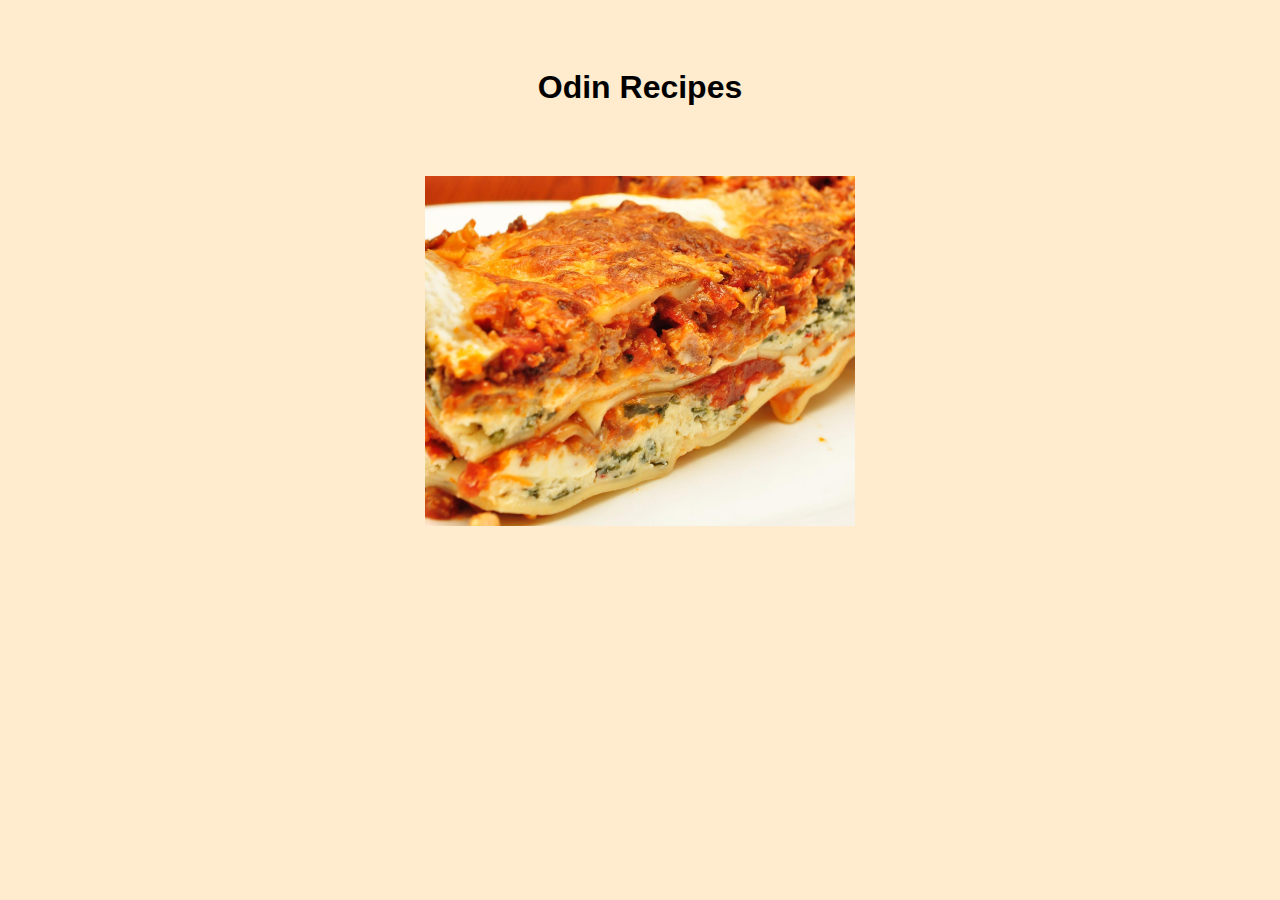
<file: index.html>
<!DOCTYPE html>
<html lang="en">
<head>
    <meta charset="UTF-8">
    <link rel="stylesheet" href="style.css"/>
    <title>Recipes</title>
</head>
<body>
    <div class="homepage">
        <div class="title">
        <h1>Odin Recipes</h1>
        </div>
        <p></p>
        <a href="./recipes/lasagna.html" target="_blank" rel="noopener noreferrer" id="lasagn"><img src="img/Lasagna.jpg" alt="Picture of lasagna" height="350" width=auto></a>
    </div>
</body>
</html>
</file>
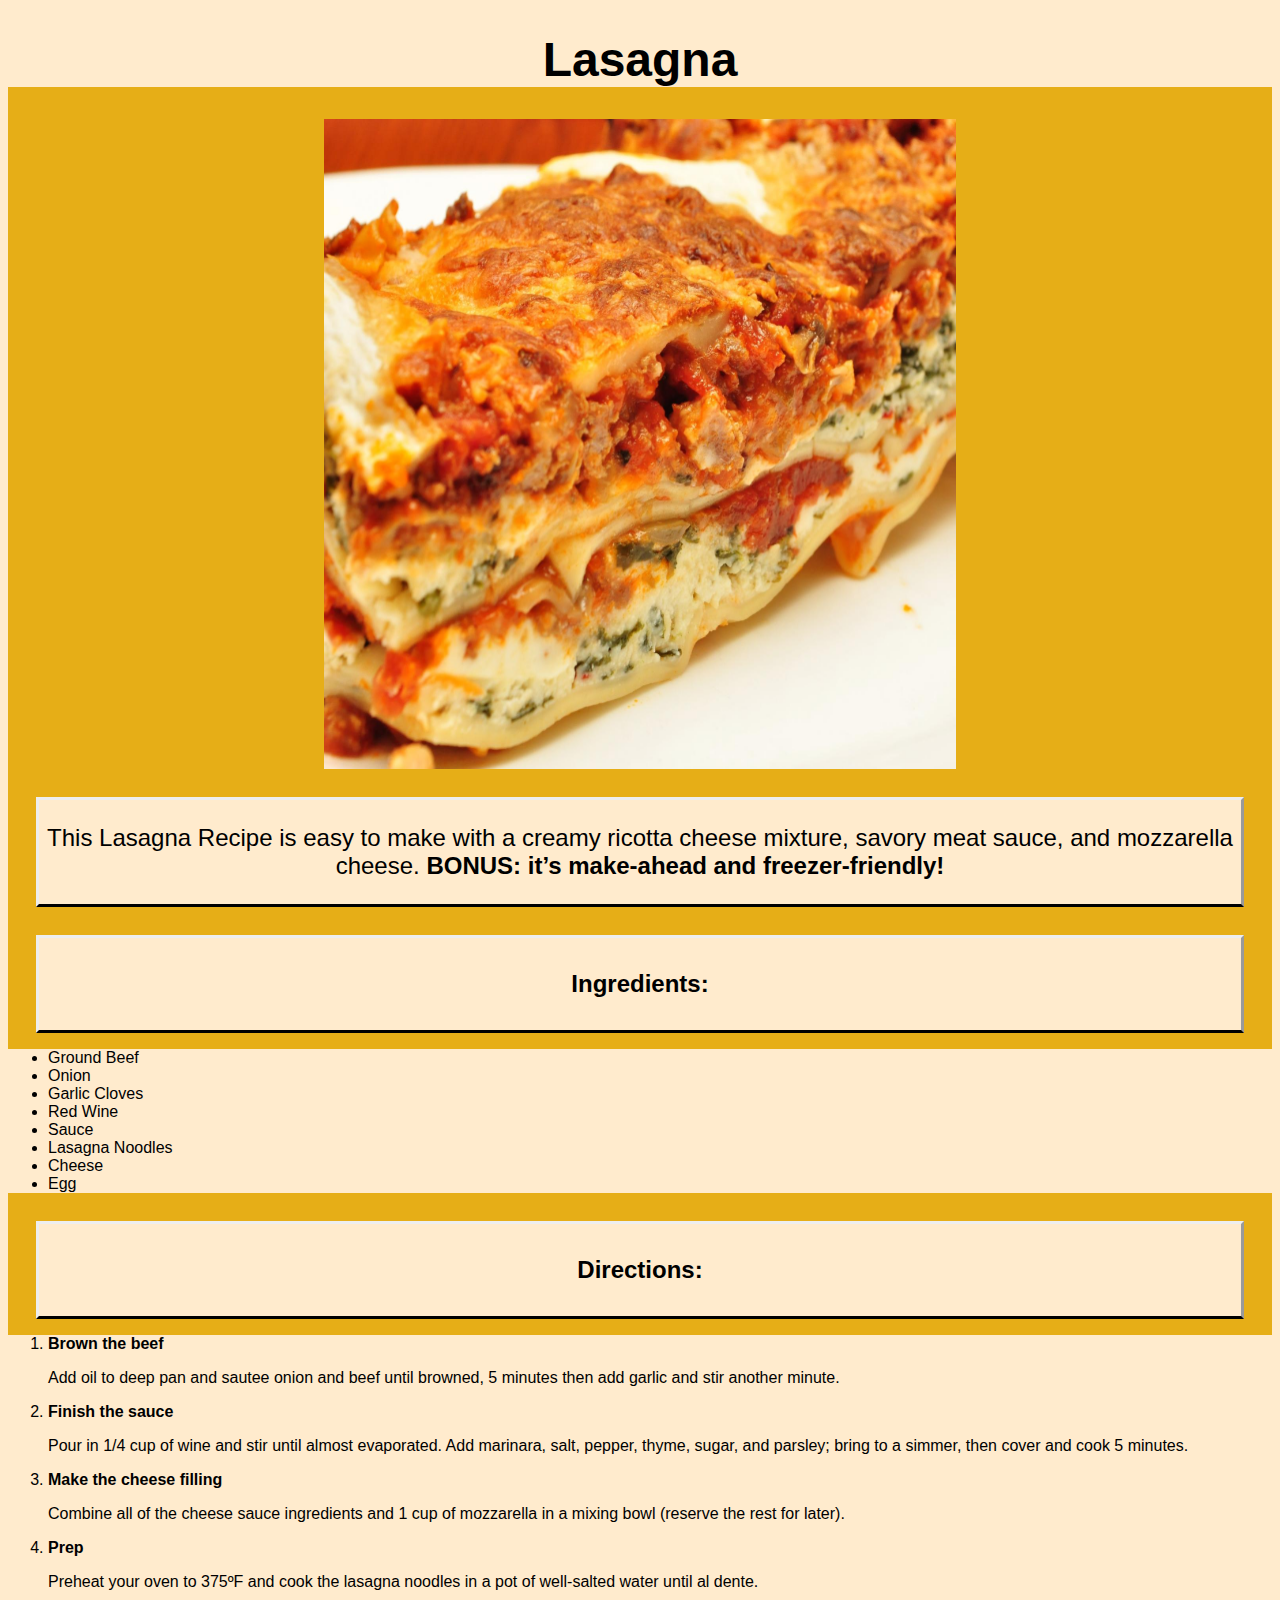
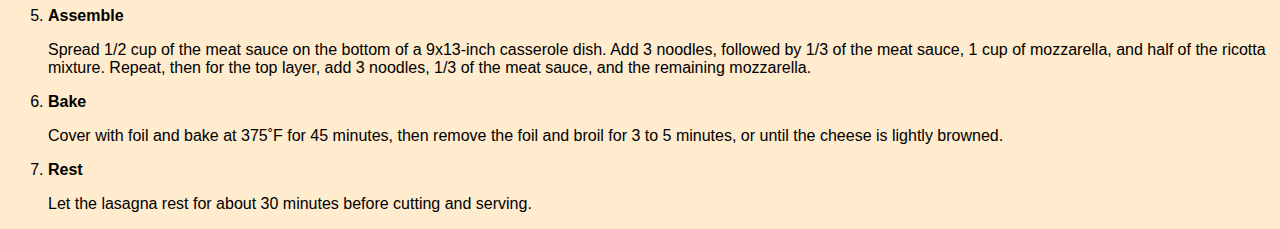
<file: recipes/lasagna.html>
<!DOCTYPE html>
<html lang="en">
<head>
    <meta charset="UTF-8">
    <link rel="stylesheet" href="../style.css"/>
    <title>Lasagna Recipe</title>
</head>
<body>
    <div id="bg">
        <div style="text-align: center; font-size: 24px;"><h1>Lasagna</h1></div>
    <img id="lasagn" src="../img/Lasagna.jpg" alt="Picture of lasagna" height="650" width=auto>
    <div class="homepage" id="fontlarger"><p>This Lasagna Recipe is easy to make with a creamy ricotta cheese mixture, savory meat sauce, and mozzarella cheese. <strong>BONUS: it&rsquo;s make-ahead and freezer-friendly!</strong></p>
    </div><div id="fontlarger">
        <h4>  Ingredients:</h4>
    </div>
    <ul>
        <li>Ground Beef</li>
        <li>Onion</li>
        <li>Garlic Cloves</li>
        <li>Red Wine</li>
        <li>Sauce</li>
        <li>Lasagna Noodles</li>
        <li>Cheese</li>
        <li>Egg</li>
    </ul>
    <div id="fontlarger">
        <h4>  Directions:</h4>
    </div>
    <ol>
        <li><strong>Brown the beef</strong></li>
            <p>Add oil to deep pan and sautee onion and beef until browned, 5 minutes then add garlic and stir another minute.</p>
        <li><strong>Finish the sauce</strong></li> 
            <p>Pour in 1/4 cup of wine and stir until almost evaporated. Add marinara, salt, pepper, thyme, sugar, and parsley; bring to a simmer, then cover and cook 5 minutes.</p> 
        <li><strong>Make the cheese filling</strong></li>
            <p>Combine all of the cheese sauce ingredients and 1 cup of mozzarella in a mixing bowl (reserve the rest for later).</p>
        <li><strong>Prep</strong></li>
            <p>Preheat your oven to 375ºF and cook the lasagna noodles in a pot of well-salted water until al dente.</p>
        <li><strong>Assemble</strong></li>
            <p>Spread 1/2 cup of the meat sauce on the bottom of a 9x13-inch casserole dish. Add 3 noodles, followed by 1/3 of the meat sauce, 1 cup of mozzarella, and half of the ricotta mixture. Repeat, then for the top layer, add 3 noodles, 1/3 of the meat sauce, and the remaining mozzarella.</p>
        <li><strong>Bake</strong></li>
            <p>Cover with foil and bake at 375˚F for 45 minutes, then remove the foil and broil for 3 to 5 minutes, or until the cheese is lightly browned.</p>
        <li><strong>Rest</strong></li>
            <p>Let the lasagna rest for about 30 minutes before cutting and serving. </p>
    </ol>
    </div>
</body>
</html>
</file>
<file: style.css>
.homepage {
    text-align:center;
}
* {
    background-color: blanchedalmond;
    font-family: Impact, Haettenschweiler, 'Arial Narrow Bold', sans-serif;
}

#lasagn{
    color: blue;
    font-size: 26px;
    display: block;
    margin-left: auto;
    margin-right: auto;
    width: 50%;
}

#bg {
    background-color: rgb(230, 174, 23);
}

#fontlarger {
    font-size: 24px;
    border-bottom: black;
    border-style: outset;
    margin-top: 28px;
    margin-left: 28px;
    margin-right: 28px;
    text-align: center;
}

.title{
    padding: 28px;
    margin: 20px;
    border:lawngreen;
    border-color: red;
}
</file>
